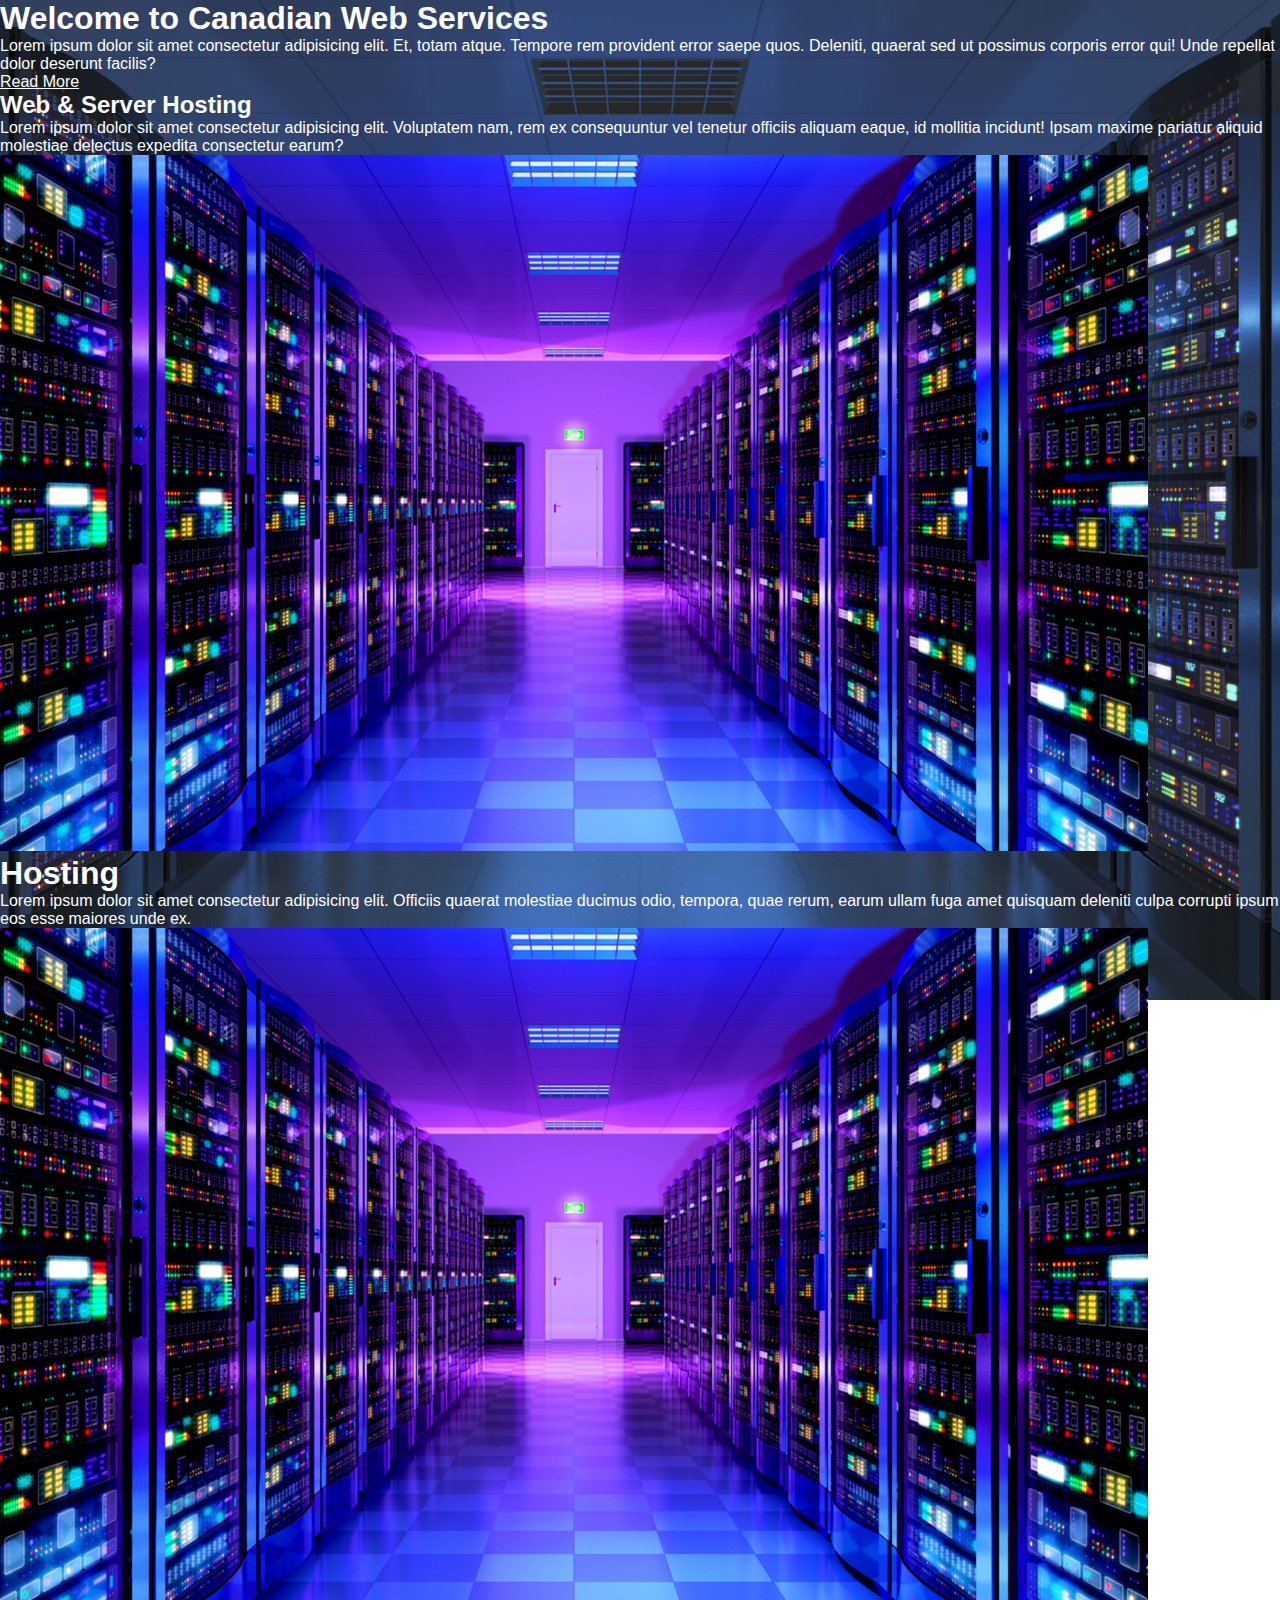
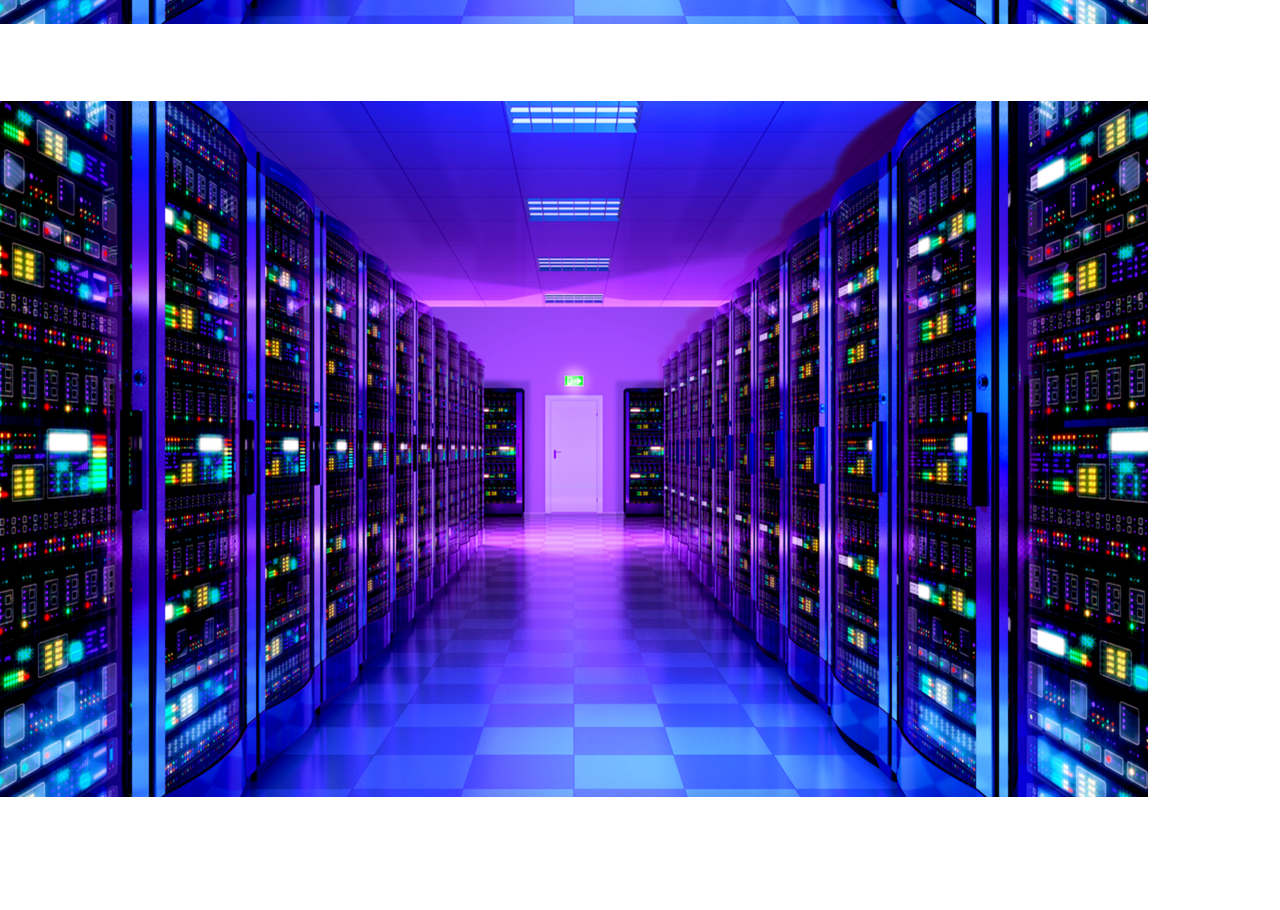
<file: CWS Landing Page/index.html>
<!DOCTYPE html>
<html lang="en">
    <head>
        <meta charset="UTF-8">
        <meta name="viewport" content="width=device-width, initial-scale=1.0">
        <title>CWS</title>
        <link rel="stylesheet" href="style.css">
    </head>
    <body>

        <!--Intro-->
        <section>
            <div id="intro-bg-img"></div>
            <div id="intro-text">
                <h1>Welcome to Canadian Web Services</h1>
                <p>Lorem ipsum dolor sit amet consectetur adipisicing elit. Et, totam atque. Tempore rem provident error saepe quos. Deleniti, quaerat sed ut possimus corporis error qui! Unde repellat dolor deserunt facilis?</p>
                <a href="#section-3">Read More</a>
            </div>
        </section>

        <!--Section 2-->
        <section id="section-2">
            <div id="text-s2">
                <h2>Web & Server Hosting</h2>
                <p>Lorem ipsum dolor sit amet consectetur adipisicing elit. Voluptatem nam, rem ex consequuntur vel tenetur officiis aliquam eaque, id mollitia incidunt! Ipsam maxime pariatur aliquid molestiae delectus expedita consectetur earum?</p>
            </div>
        </section>

        <section id="section-3">
            <div class="row">
                <div id="column-1">
                    <img src="managed-server-hosting-your-server-in-the-cloud-523968604.jpg" alt="">
                    <h1>Hosting</h1>
                    <p>Lorem ipsum dolor sit amet consectetur adipisicing elit. Officiis quaerat molestiae ducimus odio, tempora, quae rerum, earum ullam fuga amet quisquam deleniti culpa corrupti ipsum eos esse maiores unde ex.</p>
                </div>
                <div class="column">
                    <img src="managed-server-hosting-your-server-in-the-cloud-523968604.jpg" alt="">
                    <h1>Servers</h1>
                    <p>Lorem ipsum dolor sit amet consectetur, adipisicing elit. Earum eum fuga voluptatum temporibus, vitae vel odit maxime nobis tenetur, labore, cupiditate est nulla numquam reiciendis tempora aliquam qui illo distinctio.</p>
                </div>
                <div id="column-3">
                    <img src="managed-server-hosting-your-server-in-the-cloud-523968604.jpg" alt="">
                    <h1>Web</h1>
                    <p>Lorem ipsum dolor sit amet consectetur adipisicing elit. Odit nesciunt deserunt animi nulla exercitationem eveniet, in dolores amet similique dolor iste reprehenderit earum laborum omnis. Modi ipsam hic ratione! Ratione.</p>
                </div>
            </div>
        </section>

        <section id="section-final">
            <a href="">Contact Us</a>
            <a href="">About Us</a>
            <p> &copy; Canadian Web Services</p>
        </section>
       
        

    </body>
</html>
</file>
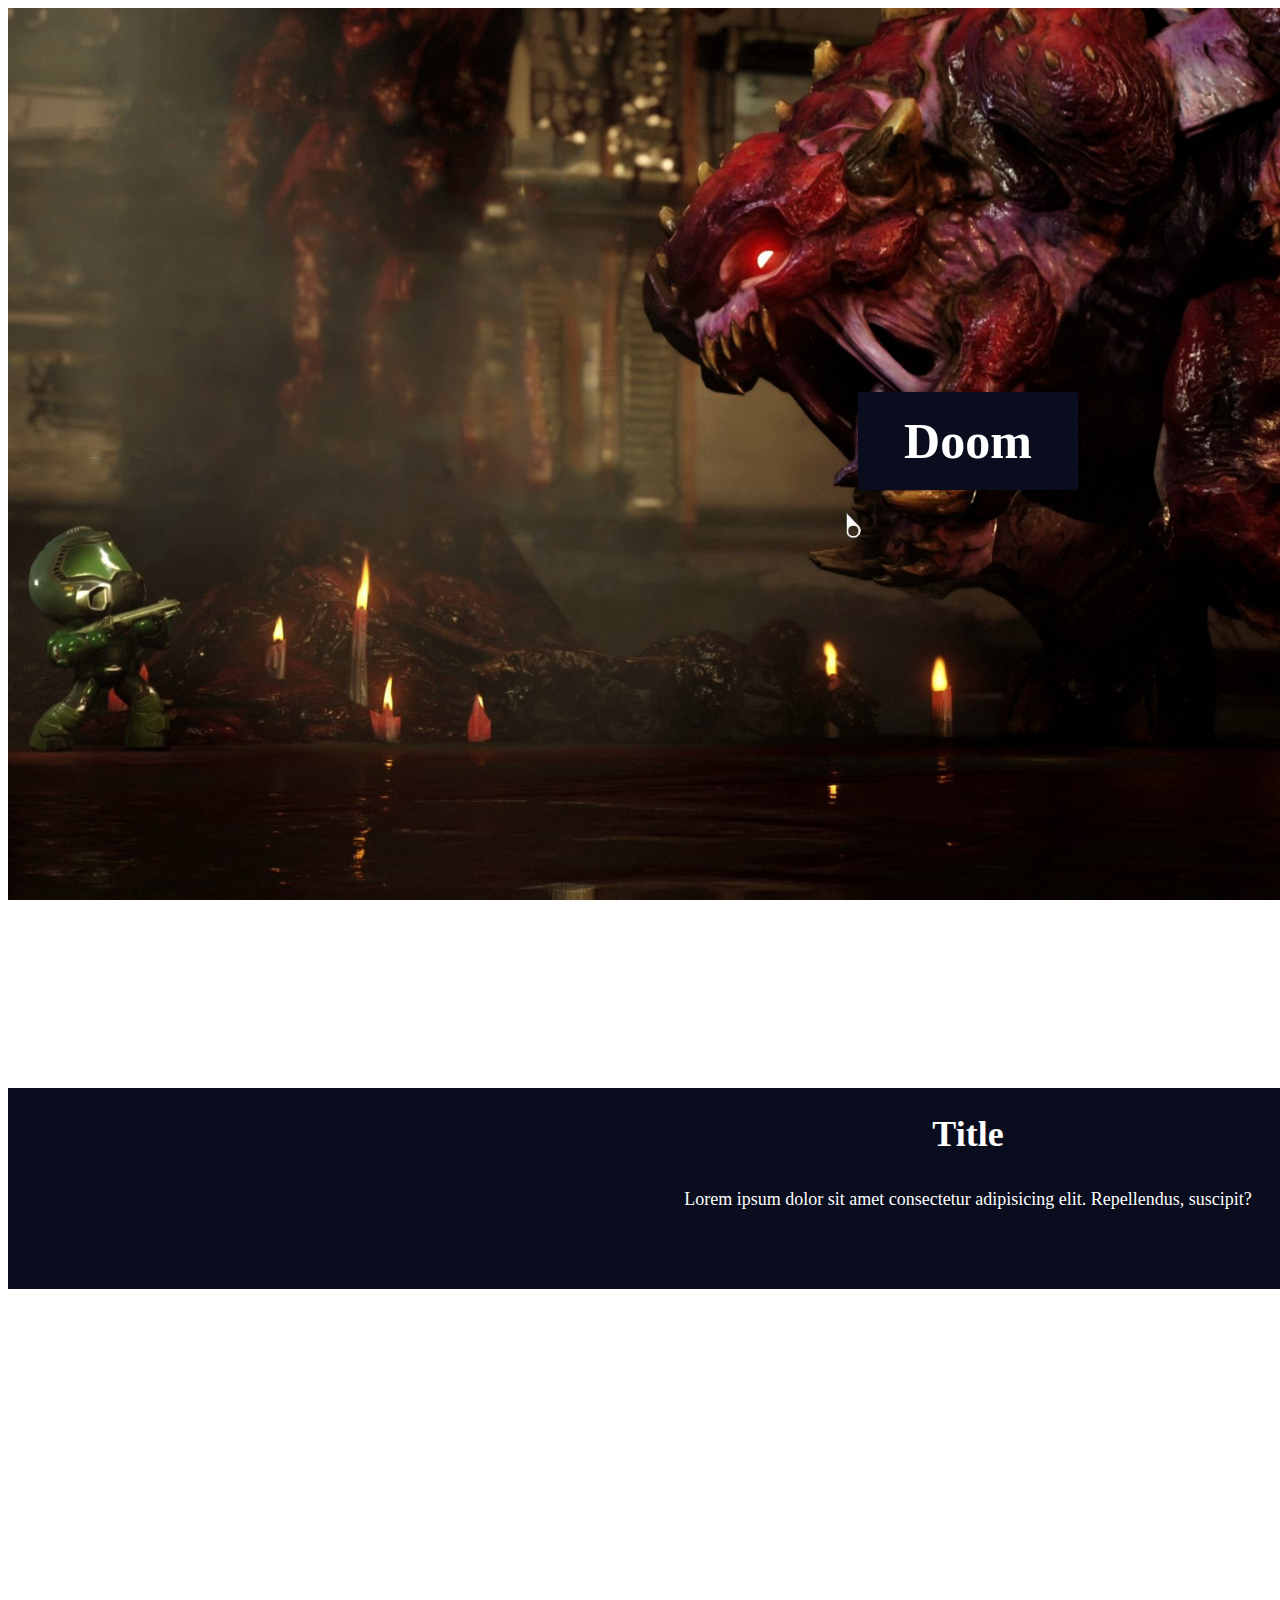
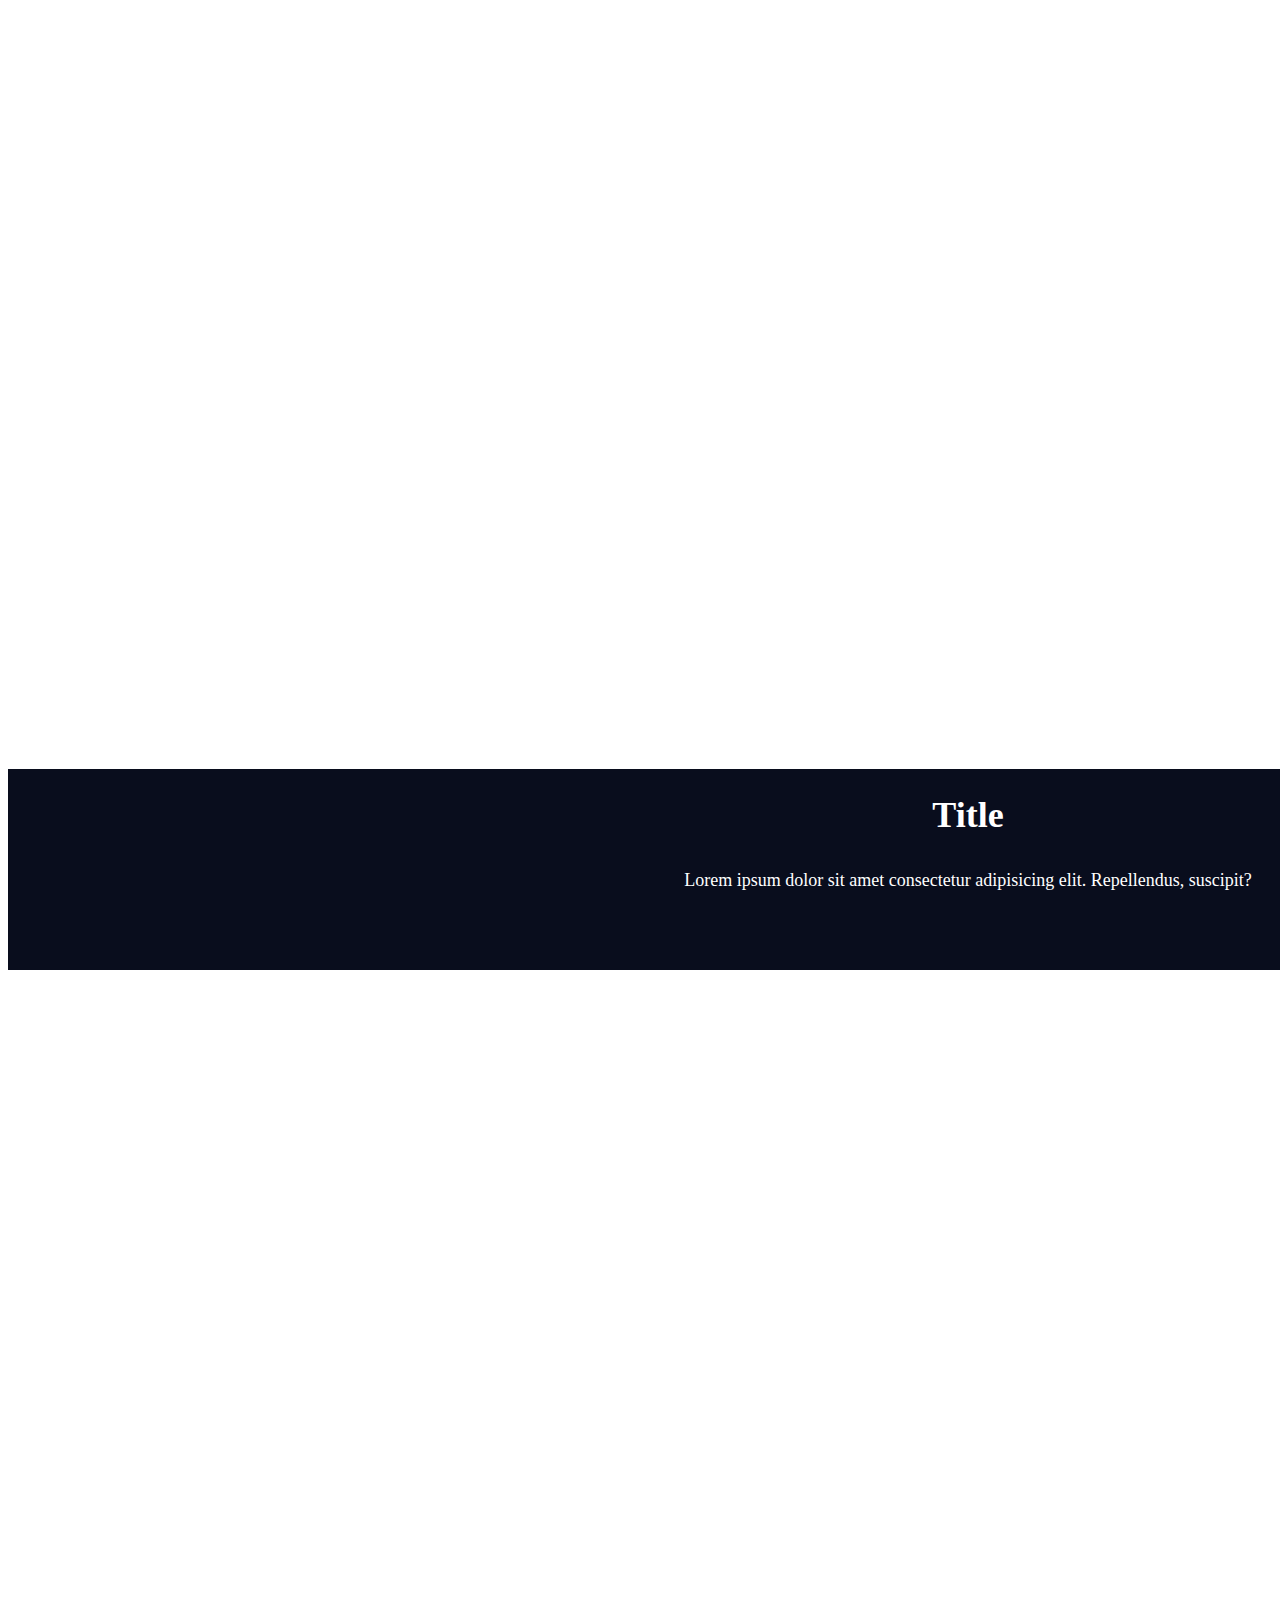
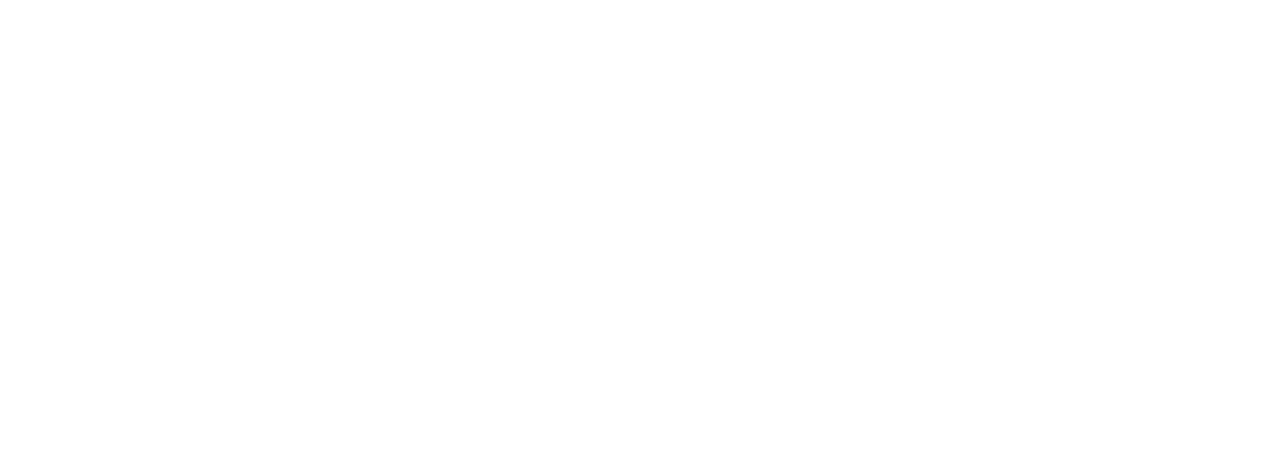
<file: Doom Parallax/index.html>
<!DOCTYPE html>
<html lang="en">
    <head>
        <meta charset="UTF-8">
        <meta name="viewport" content="width=device-width, initial-scale=1.0">
        <title>Doom Parallax</title>
        <link rel="stylesheet" href="style.css">
    </head>
    <body>

        <div class="tiny-doom">
            <div>
                <h1>Doom</h1>
            </div>
        </div>

        <div class="text">
            <h1>Title</h1>
            <p>Lorem ipsum dolor sit amet consectetur adipisicing elit. Repellendus, suscipit?</p>
        </div>
    
        <div class="doom-2016"></div>

        <div class="text">
            <h1>Title</h1>
            <p>Lorem ipsum dolor sit amet consectetur adipisicing elit. Repellendus, suscipit?</p>
        </div>

        <div class="doom-eternal"></div>
        
    </body>
</html>
</file>
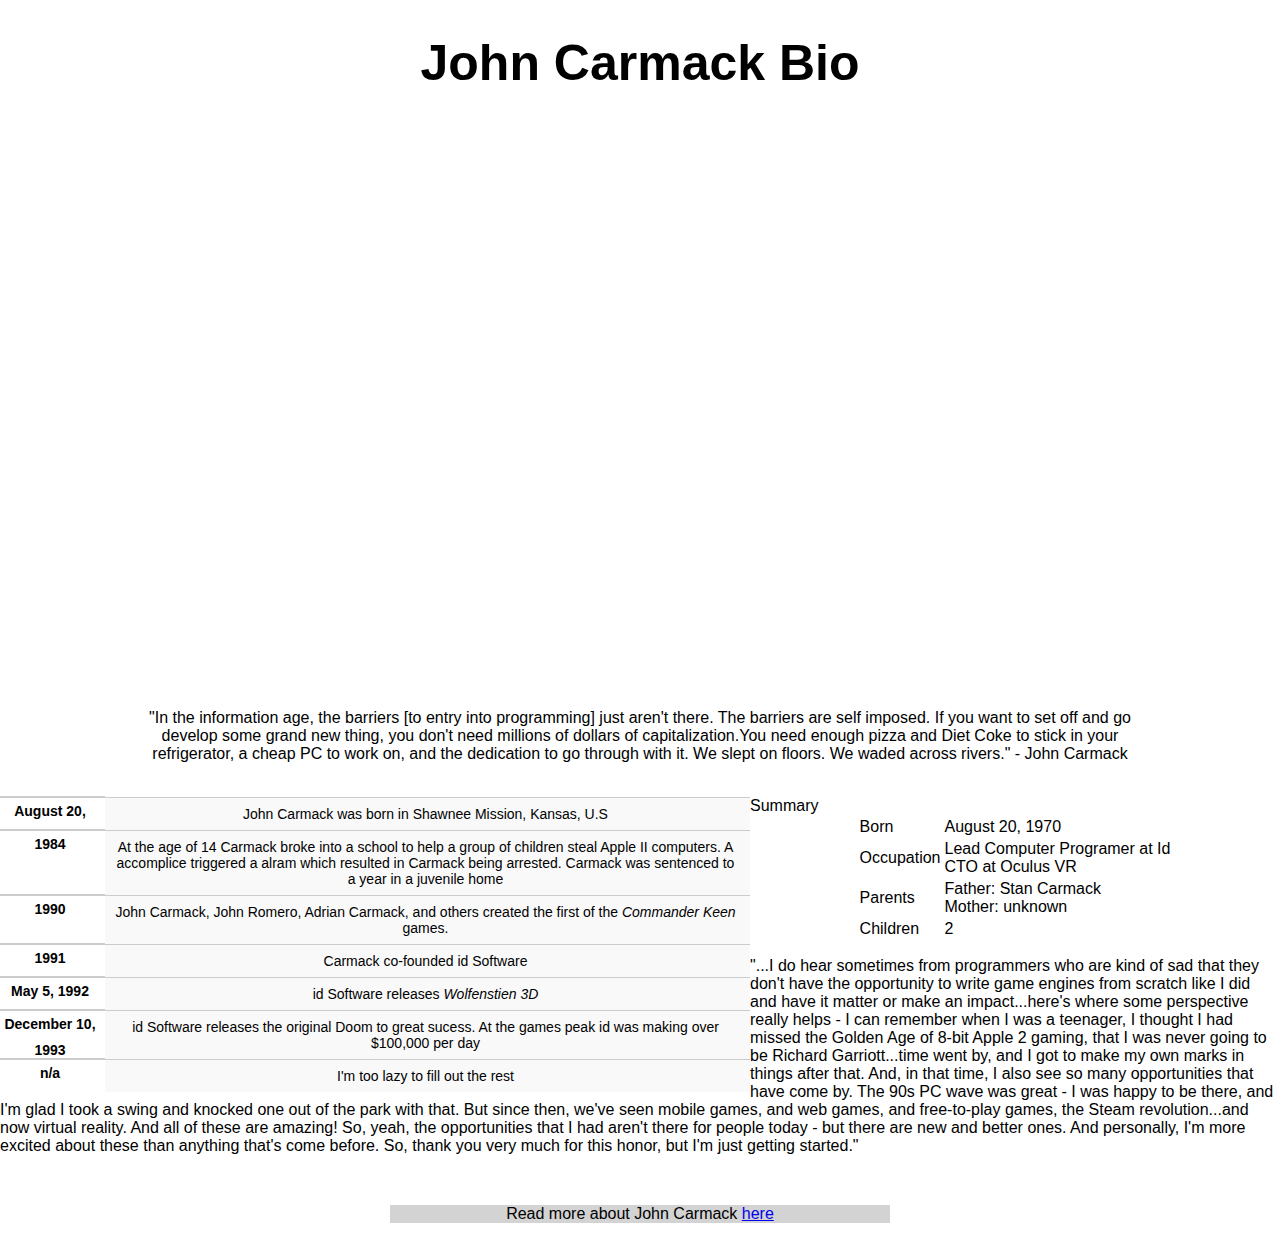
<file: John Carmack Bio/index.html>
<!DOCTYPE html>
<html lang="en">
    <head>
        <meta charset="UTF-8">
        <meta name="viewport" content="width=device-width, initial-scale=1.0">
        <title>John Carmack Bio</title>
        <link rel="stylesheet" href="/John Carmack Bio/style.css">
    </head>
    <body>
        
        <header><h1>John Carmack Bio</h1></header>
        
        <br>

        <div id="carmack-img"></div>

        <div id="quote">
            <blockquote cite="https://en.wikiquote.org/wiki/John_D._Carmack">"In the information age, the barriers [to entry into programming] just aren't there. The barriers are self imposed. If you want to set off and go develop some grand new thing, you don't need millions of dollars of capitalization.You need enough pizza and Diet Coke to stick in your refrigerator, a cheap PC to work on, and the dedication to go through with it. We slept on floors. We waded across rivers." - John Carmack </blockquote>
        </div>

        <br>

        <div> <!--Dates and Events-->
            <p class="date">August 20, 1970</p>
            <p class="event">John Carmack was born in Shawnee Mission, Kansas, U.S</p>
            <p class="date">1984</p>
            <p class="event">At the age of 14 Carmack broke into a school to help a group of children steal Apple II computers. A accomplice triggered a alram which resulted in Carmack being arrested. Carmack was sentenced to a year in a juvenile home</p>
            <p class="date">1990</p>
            <p class="event">John Carmack, John Romero, Adrian Carmack, and others created the first of the <em>Commander Keen</em> games.</p>
            <p class="date">1991</p>
            <p class="event">Carmack co-founded id Software</p>
            <p class="date">May 5, 1992</p>
            <p class="event">id Software releases <em>Wolfenstien 3D</em></p>
            <p class="date">December 10, 1993</p>
            <p class="event">id Software releases the original Doom to great sucess. At the games peak id was making over $100,000 per day</p>
            <p class="date">n/a</p>
            <p class="event">I'm too lazy to fill out the rest</p>
        </div>

        <table>
            <tbody>
                <thead>Summary</thead>
            </tbody>
            <tr>
                <td>Born</td>
                <td>August 20, 1970</td>
            </tr>
            <tr>
                <td>Occupation</td>
                <td>Lead Computer Programer at Id <br>CTO at Oculus VR</td>
            </tr>
            <tr>
                <td>Parents</td>
                <td>Father: Stan Carmack <br> Mother: unknown</td>
            </tr>
            <tr>
                <td>Children</td>
                <td>2</td>
            </tr>
        </table>

        <blockquote>"...I do hear sometimes from programmers who are kind of sad that they don't have the opportunity to write game engines from scratch like I did and have it matter or make an impact...here's where some perspective really helps - I can remember when I was a teenager, I thought I had missed the Golden Age of 8-bit Apple 2 gaming, that I was never going to be Richard Garriott...time went by, and I got to make my own marks in things after that. And, in that time, I also see so many opportunities that have come by. The 90s PC wave was great - I was happy to be there, and I'm glad I took a swing and knocked one out of the park with that. But since then, we've seen mobile games, and web games, and free-to-play games, the Steam revolution...and now virtual reality. And all of these are amazing! So, yeah, the opportunities that I had aren't there for people today - but there are new and better ones. And personally, I'm more excited about these than anything that's come before. So, thank you very much for this honor, but I'm just getting started." </blockquote>

        <br>
        
        <p>Read more about John Carmack <a href="https://en.wikipedia.org/wiki/John_Carmack#Career">here</a></p>

    </body>
</html>
</file>
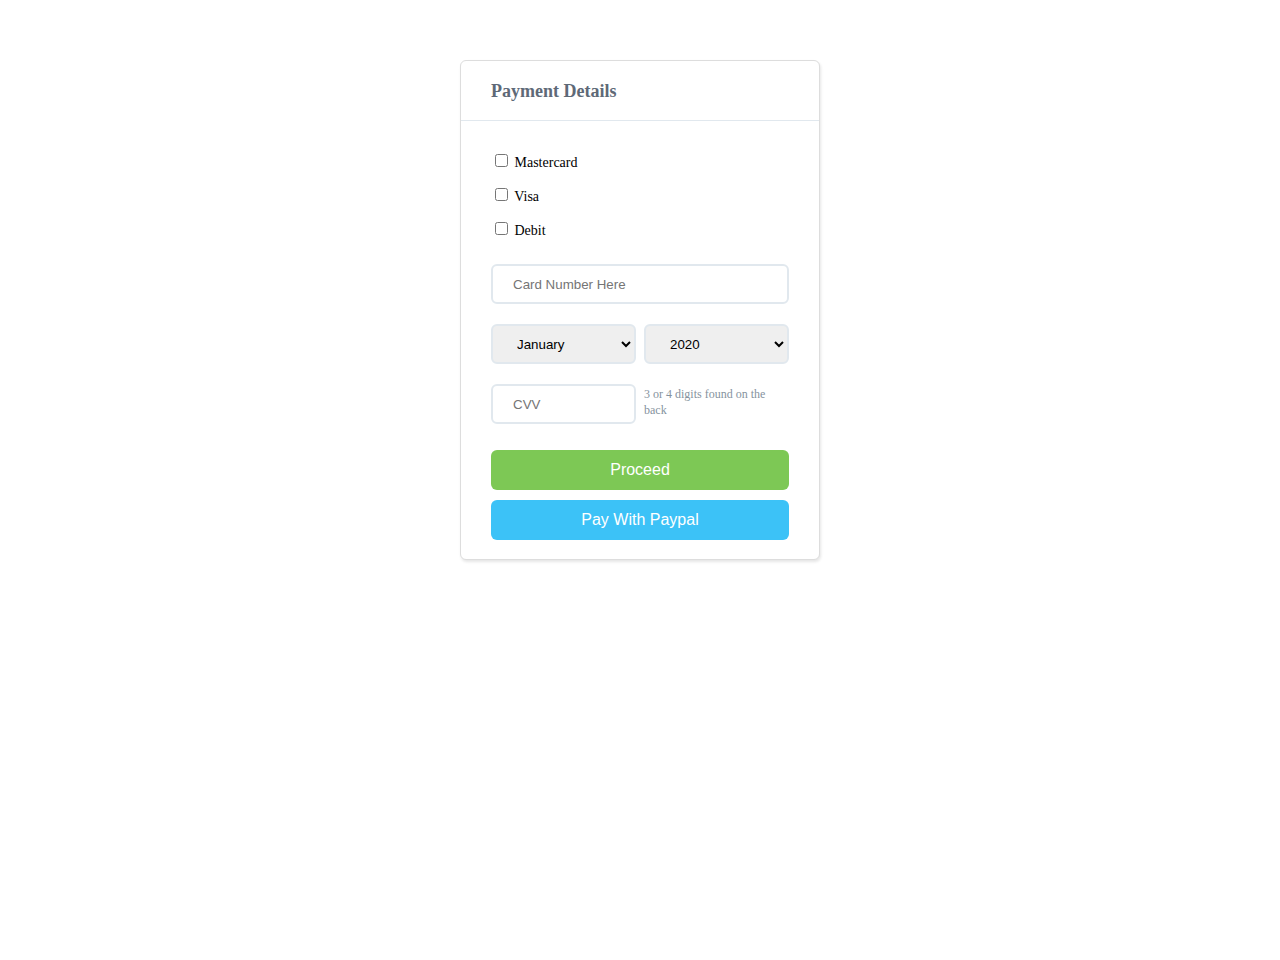
<file: Credit Card Stealer/payment.html>
<!DOCTYPE html>
<html lang="en">
    <head>
        <meta charset="UTF-8">
        <meta name="viewport" content="width=device-width, initial-scale=1.0">
        <title>Payment Info</title>
        <link rel="stylesheet" href="payment.css">
    </head>
    <body>
        <div class="credit-card">
            <div class="form-header">
                <h3 class="title">Payment Details</h3>
            </div>

            <div class="form-body">
    
                <div id="card-type">
                    <input type="checkbox"> Mastercard </p>
                    <input type="checkbox"> Visa </p>
                    <input type="checkbox"> Debit </p>
                </div>

                <div class="card-number">
                    <!--label >Credit Card Number:</label-->
                    <input type="text" placeholder="Card Number Here"> 
                </div>
                
                <div class="date-field">
                    <div class="month">
                        <!--label for="">Month: </label-->
                        <select name="Month" id="">
                            <option value="january">January</option>
                            <option value="february">February</option>
                            <option value="march">March</option>
                            <option value="april">April</option>
                            <option value="may">May</option>
                            <option value="june">June</option>
                            <option value="july">July</option>
                            <option value="august">August</option>
                            <option value="september">September</option>
                            <option value="october">October</option>
                            <option value="november">November</option>
                            <option value="december">December</option>
                        </select>
                    </div>

                    <div class="year">
                        <!--label for="">Year: </label-->
                        <select name="Year">
                        <option value="2020">2020</option>
                        <option value="2021">2021</option>
                        <option value="2022">2022</option>
                        <option value="2023">2023</option>
                        <option value="2024">2024</option>
                        <option value="2025">2025</option>
                        <option value="2026">2026</option>
                        <option value="2027">2027</option>
                        <option value="2028">2028</option>
                        </select>
                    </div>
                </div>

                <div class="card-verification">
                    <div class="cvv-input">
                        <!--label for="">CVV</label-->
                        <input type="text" placeholder="CVV">
                    </div>
                    <div class="cvv-details">
                        <p>3 or 4 digits found on the back</p>
                    </div>
                </div>

                <br>

                <button class="proceed-btn"><a href="index.html">Proceed</a></button>
                <button class="paypal-btn"><a href="#">Pay With Paypal</a></button>

            </div>
        </div>

        <br>
    </body>
</html>
</file>
<file: CWS Landing Page/style.css>
*{
    font-family: Helvetica, sans-serif, Arial;
    color: white;
    margin: 0;
}

#intro-bg-img{
    position: absolute;
    background-image: url(datacenter-server-rack.jpg);
    background-repeat: no-repeat;
    background-position: center;
    background-size: cover;
    width: 100%;
    height: 1000px;

    z-index: -1; /*Basically makes the layer -1 its current layer */
}
</file>
<file: Doom Parallax/style.css>
/* Parallax Stuff */
.tiny-doom {
    /* The image */
    background-image: url(Km0wz53.png);

    /*Set Dimensions*/
    height: 1080px;
    width: 1920px;
    /*Create Parallax Effect */
    background-attachment: fixed;
    background-position: center;
    background-repeat: no-repeat;
    background-size: cover;

    /*Text*/

    text-align: center;
}

.tiny-doom div{
    padding-top: 350px;
    margin: auto 850px auto;
}

.tiny-doom h1{
    color: white;
    text-align: center;
    font-size: 50px;
    background-color: #090d1d;

    padding: 20px 30px 20px


}

.doom-2016{

    background-image: url(doom-game-hd.jpg);

    width: 1920px;
    height: 1080px;

    background-attachment: fixed;
    background-position: center;
    background-repeat: no-repeat;
    background-size: cover;

}

.doom-eternal{
    background-image: url(560552-doom-eternal-multiplayer.webp);

    width: 1920px;
    height: 1080px;

    background-attachment: fixed;
    background-position: center;
    background-repeat: no-repeat;
    background-size: cover;
}

.text{
    padding-top: 1px;
    width: 1920px;
    height: 200px;
    background-color: #090d1d;
    color: white;
    text-align: center;
    font-size: large;
}

.text p {
    padding-top: 10px;
}
</file>
<file: John Carmack Bio/style.css>
*{
    font-family: Verdana, Geneva, Tahoma, sans-serif;
    margin-left: auto;
    margin-right: auto;
}

header{
    text-align: center;
    font-size: 25px;
}

#quote
{
    text-align: center;   
    width: 1000px;
}

#carmack-img{
    width: 950px;
    height: 550px;
    background-image: url(https://images.eurogamer.net/2015/articles/1/8/2/0/2/4/2/-1458817030009.jpg);
    background-size:cover;
}

#main-table{
    padding-left: 10%;
}

.date {
    background-color: white;
    width: 100px;
    height:7px;
    text-align: center;
    line-height: 26px;
    float: left;
    font-size: 14px;
    border-top: 2px solid #ccc;
    margin: -1px 0 0 0;
    padding: 0px 5px 6px 0px;
    clear: left;
    font-weight: bold;
}

.event {
    width: 625px;
    background: #f9f9f9;
    float: left;
    margin: 0;
    padding: 8px 12px 8px 8px;
    border-top: 1px solid #ccc;
    clear: right;
    font-size: 14px;
}

#summary-table{
    font-size: 15px;
    position: relative;
    margin-bottom: 2em;
    text-align: center;
    background-color: white;
}

#summary-table th{
    font-weight:bold;
    font-size: 26px;
    padding-left: 25%;
    padding-bottom: 20px;
}

img {
    align-self: center;
    padding-left: 10%;
    padding-right: 10%;
}

#summary-table td{
    vertical-align: top;
    border: 0;
    border-bottom: 3px solid #dddddd;
    padding-left: 0%;

}

#quote2 {
    text-align: center;
    padding-left: 10%;
    padding-right: 10%;
}

p{
    text-align: center;
    background-color:lightgray;
    width: 500px;
}
</file>
<file: Credit Card Stealer/payment.css>
* {
    box-sizing: border-box;
}

body, html{
    height: 100%;
    min-height: 100%;
}

body{
    font-size: 'Roboto', sans-serif;
    margin: 0;

}

.credit-card {
    width: 360px;
    height: 500px;
    margin: 60px auto 0;
    border: 1px solid #dddddd;
    border-radius: 6px;
    background-color: #ffffff;
    box-shadow: 1px 2px 3px 0 rgba(0,0,0,.10);
}

.form-header {
    height: 60px;
    padding: 20px 30px 0;
    border-bottom: 1px solid #e1e8ee;
}

.form-body{
    height: 340px;
    padding: 30px 30px 20px;
}

.title {
    font-size: 18px;
    margin: 0;
    color: #5e6977;
}

/*Common */

.card-number, .cvv-input, .month , .year {
    font-size: 14px;
    font-weight: 100;
    line-height: 14px;
}

.card-number, .month , .year {
    font-size: 14px;
    font-weight: 100;
    line-height: 14px;
}

.card-number, .cvv-details, .cvv-input, .month , .year{
    opacity: 1;
    color: #86939e;
}

/*card type*/
#card-type {
    font-size: 14px;
    font-weight: 100;
    margin-bottom: 25px;
}

/*Card Number */
.card-number input{
    width: 100%;
    height: 40px;
    margin-bottom: 20px;
    padding-left: 20px;
    border: 2px solid #e1e8ee;
    border-radius: 6px;
}

/*Date Field*/
.month select, .year select{
    width: 145px;
    height: 40px;
    margin-bottom: 20px;
    padding-left: 20px;
    border: 2px solid #e1e8ee;
    border-radius: 6px;
    background-position: 85% 50%;
}

.month {
    float: left;
}

.year {
    float: right;
}

/*CVV*/

.cvv-input input{
    float: left;
    width: 145px;
    height: 40px;
    padding-left: 20px;
    border: 2px solid #e1e8ee;
    border-radius: 6px;
    background: #ffffff
}

.cvv-details{
    width: 145px;
    font-size: 12px;
    font-weight: 300;
    line-height: 16px;
    float: right;
    margin-bottom: 20px;
}

.cvv-details p {
    margin-top: 2px;
}

/*Buttons Section */
.paypal-btn, .proceed-btn{
    cursor: pointer;
    font-size: 16px;
    width: 100%;
    height: 40px;
    border-color: transparent;
    border-radius: 6px;
}

.proceed-btn{
    margin-bottom: 10px;
    background: #7dc855;
}

.proceed-btn a{
    color: white;
}

.paypal-btn a, .proceed-btn a{
    text-decoration: none;
}

.paypal-btn a{
    color: white;
}

.paypal-btn{
    background: rgb(60, 194, 247);
}
</file>
